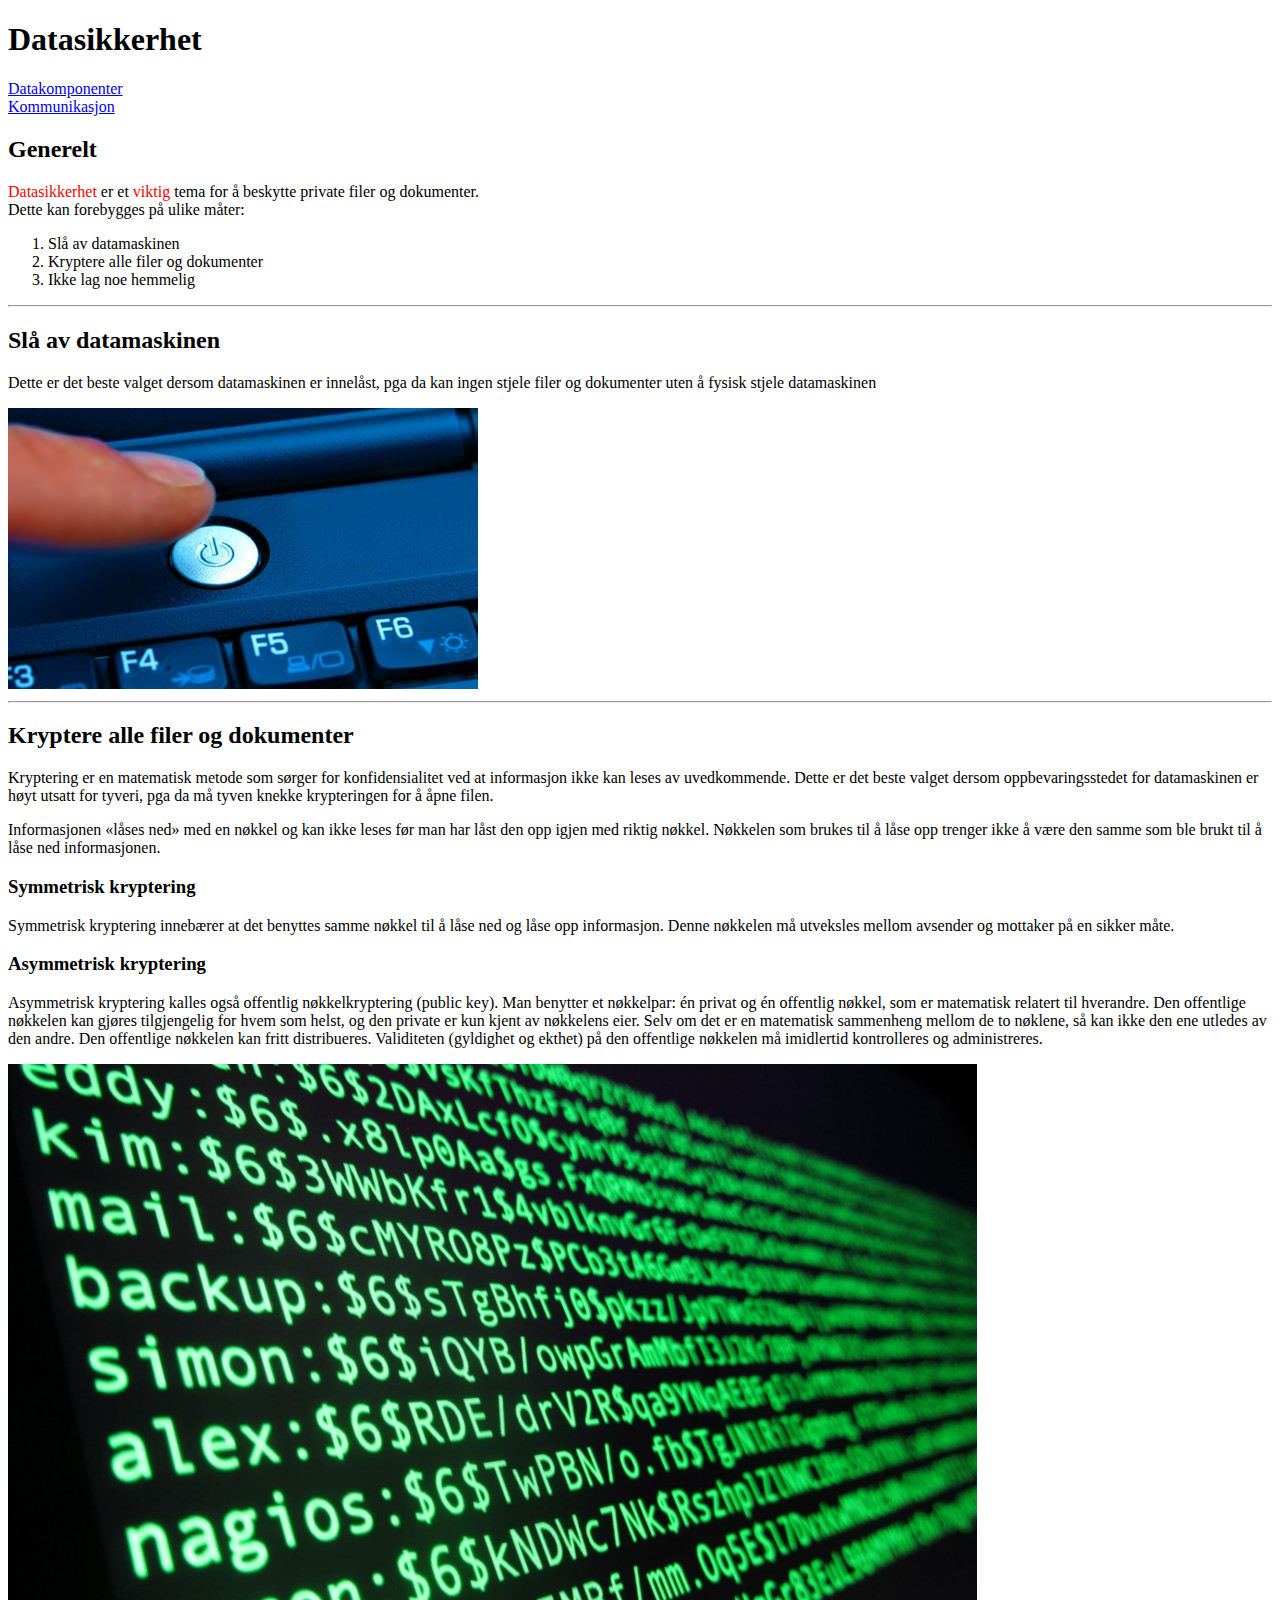
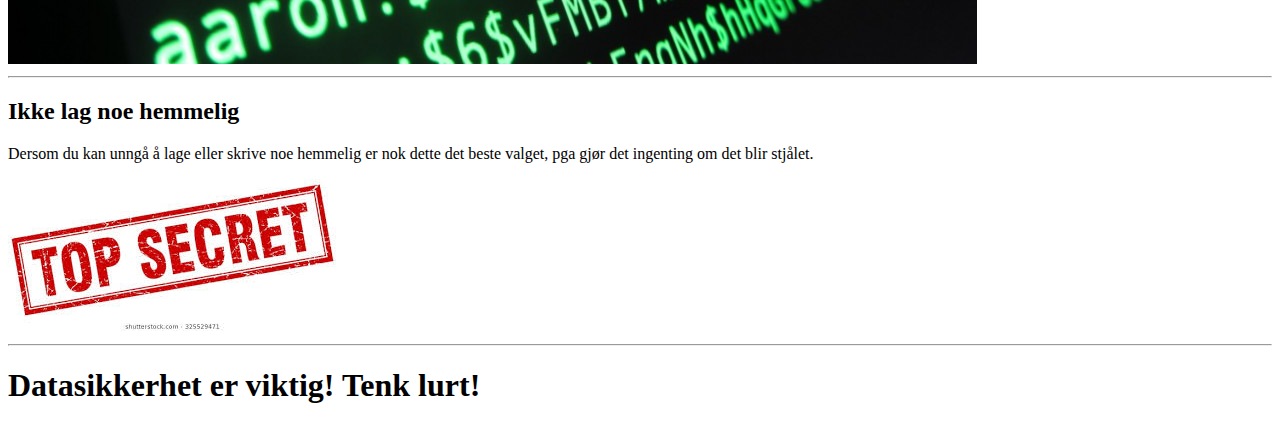
<file: sikkerhet/html/index.html>
<!DOCTYPE html>
<html lang="en">

<head>
    <meta charset="UTF-8">
    <meta name="viewport" content="width=device-width, initial-scale=1.0">
    <meta http-equiv="X-UA-Compatible" content="ie=edge">
    <link rel="stylesheet" href="../css/index.css">
    <title>Datasikkerhet</title>
</head>

<body>
    <header>
        <h1>Datasikkerhet</h1>
        <a href="../html/datakomponenter.html">Datakomponenter</a>
        <br>
        <a href="../html/komm.html">Kommunikasjon</a>

    </header>
    <main>
        <article>
            <h2>Generelt</h2>
            <p><span>Datasikkerhet</span> er et <span>viktig</span> tema for å beskytte private filer og dokumenter. <br> Dette kan forebygges på ulike
                måter:
            </p>
            <ol>
                <li>Slå av datamaskinen</li>
                <li>Kryptere alle filer og dokumenter</li>
                <li>Ikke lag noe hemmelig</li>
            </ol>
        </article>
        <hr>
        <article>
            <h2>Slå av datamaskinen</h2>
            <p>Dette er det beste valget dersom datamaskinen er innelåst, pga da kan ingen stjele filer og dokumenter uten å fysisk stjele datamaskinen</p>
            <img src="../bilder/shutdown.png" alt="">
        </article>
        <hr>
        <article>
            <h2>Kryptere alle filer og dokumenter</h2>
            <p> Kryptering er en matematisk metode som sørger for konfidensialitet ved at informasjon ikke kan leses av uvedkommende. Dette er det beste valget dersom oppbevaringsstedet for datamaskinen er høyt utsatt for tyveri, pga da må tyven knekke krypteringen for å åpne filen. </p>
            <p>Informasjonen «låses ned» med en nøkkel og kan ikke leses før man har låst den opp igjen med riktig nøkkel. Nøkkelen som brukes til å låse opp trenger ikke å være den samme som ble brukt til å låse ned informasjonen.</p>
            <h3>Symmetrisk kryptering</h3>
            <p>Symmetrisk kryptering innebærer at det benyttes samme nøkkel til å låse ned og låse opp informasjon. Denne nøkkelen må utveksles mellom avsender og mottaker på en sikker måte.</p>
            <h3>Asymmetrisk kryptering</h3>
            <p>Asymmetrisk kryptering kalles også offentlig nøkkelkryptering (public key). Man benytter et nøkkelpar: én privat og én offentlig nøkkel, som er matematisk relatert til hverandre. Den offentlige nøkkelen kan gjøres tilgjengelig for hvem som helst, og den private er kun kjent av nøkkelens eier. Selv om det er en matematisk sammenheng mellom de to nøklene, så kan ikke den ene utledes av den andre. Den offentlige nøkkelen kan fritt distribueres. Validiteten (gyldighet og ekthet) på den offentlige nøkkelen må imidlertid kontrolleres og administreres.

            </p>
            <img src="../bilder/kryptering.png" alt="">
        </article>
        <hr>
        <article>
            <h2>Ikke lag noe hemmelig</h2>
            <p>Dersom du kan unngå å lage eller skrive noe hemmelig er nok dette det beste valget, pga gjør det ingenting om det blir stjålet.</p>
            <img src="../bilder/secret.png" alt="">
        </article>

        <div id="thief">
        </div>
        <hr>

        
    </main>
    <footer>
        <h1>Datasikkerhet er viktig! Tenk lurt!</h1>
    </footer>
</body>

</html>
</file>
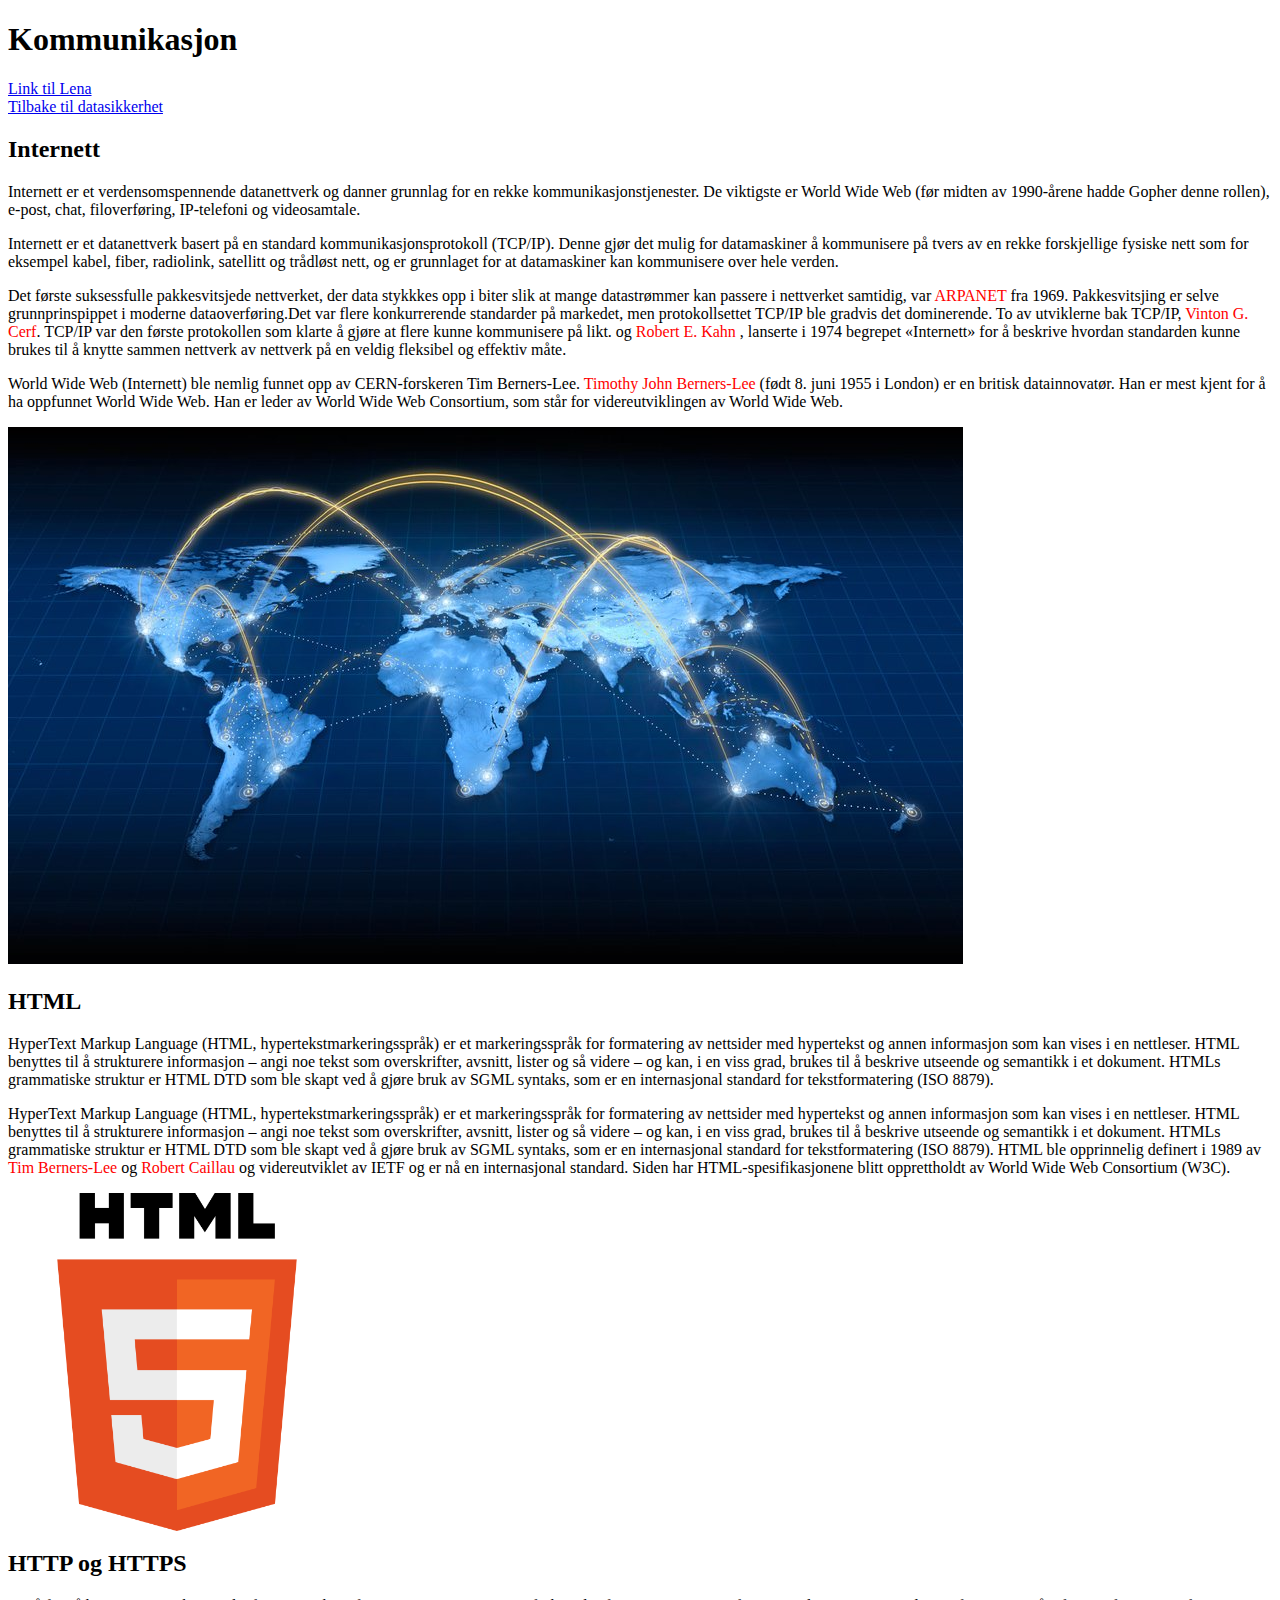
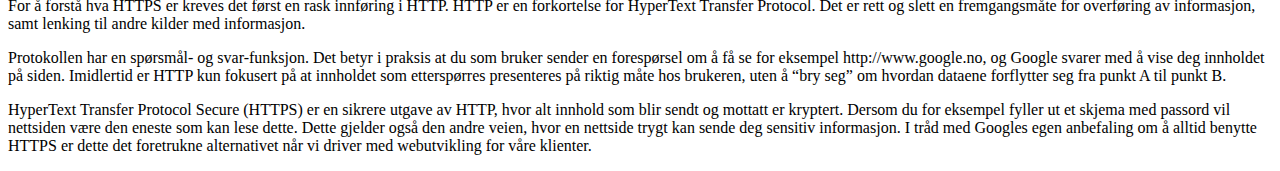
<file: sikkerhet/html/komm.html>
<!DOCTYPE html>
<html lang="en">

<head>
    <meta charset="UTF-8">
    <meta name="viewport" content="width=device-width, initial-scale=1.0">
    <meta http-equiv="X-UA-Compatible" content="ie=edge">
    <link rel="stylesheet" href="../css/komm.css">
    <title>Kommunikasjon</title>
</head>

<body>
    <header>
        <h1>Kommunikasjon</h1>
        <a href="https://lenakova.github.io/Sikkerhet/sikkerhet/html/komm.html">Link til Lena</a>
        <br>
        <a href="../html/index.html">Tilbake til datasikkerhet</a>
    </header>
    <main>
        <article>
            <h2>
                Internett
            </h2>
            <p>Internett er et verdensomspennende datanettverk og danner grunnlag for en rekke kommunikasjonstjenester. De
                viktigste er World Wide Web (før midten av 1990-årene hadde Gopher denne rollen), e-post, chat, filoverføring,
                IP-telefoni og videosamtale.</p>
            <p>Internett er et datanettverk basert på en standard kommunikasjonsprotokoll (TCP/IP). Denne gjør det mulig
                for datamaskiner å kommunisere på tvers av en rekke forskjellige fysiske nett som for eksempel kabel, fiber,
                radiolink, satellitt og trådløst nett, og er grunnlaget for at datamaskiner kan kommunisere over hele verden.</p>
            <p>Det første suksessfulle pakkesvitsjede nettverket, der data stykkkes opp i biter slik at mange datastrømmer
                kan passere i nettverket samtidig, var <span>ARPANET</span>  fra 1969. Pakkesvitsjing er selve grunnprinspippet i moderne
                dataoverføring.Det var flere konkurrerende standarder på markedet, men protokollsettet TCP/IP ble gradvis
                det dominerende. To av utviklerne bak TCP/IP, <span>Vinton G. Cerf</span>. TCP/IP var den første protokollen 
                som klarte å gjøre at flere kunne kommunisere på likt.
                og <span>Robert E. Kahn</span> , lanserte i 1974 begrepet «Internett» for å beskrive hvordan standarden kunne
                brukes til å knytte sammen nettverk av nettverk på en veldig fleksibel og effektiv måte.</p>
                <p>World Wide Web (Internett) ble nemlig funnet opp av CERN-forskeren Tim Berners-Lee. <span>Timothy John Berners-Lee</span>  (født 8. juni 1955 i London) er en britisk datainnovatør. 
                    Han er mest kjent for å ha oppfunnet World Wide Web. 
                    Han er leder av World Wide Web Consortium, som står for videreutviklingen av World Wide Web. </p>
                <img src="../bilder/internett.png" alt="">
        </article>
        
        <article>
            <h2>HTML</h2>
            <p>HyperText Markup Language (HTML, hypertekstmarkeringsspråk) er et markeringsspråk for formatering
                 av nettsider med hypertekst og annen informasjon som kan vises i en nettleser. 
                 HTML benyttes til å strukturere informasjon – angi noe tekst som overskrifter, avsnitt, lister og så videre
                  – og kan, i en viss grad, brukes til å beskrive utseende og semantikk i et dokument.
                   HTMLs grammatiske struktur er HTML DTD som ble skapt ved å gjøre bruk av SGML syntaks,
                    som er en internasjonal standard for tekstformatering (ISO 8879).</p>
            <p>
                    HyperText Markup Language (HTML, hypertekstmarkeringsspråk) er et markeringsspråk for
                     formatering av nettsider med hypertekst og annen informasjon som kan vises i en nettleser.
                      HTML benyttes til å strukturere informasjon – angi noe tekst som overskrifter, avsnitt, lister
                       og så videre – og kan, i en viss grad, brukes til å beskrive utseende og semantikk i et dokument.
                        HTMLs grammatiske struktur er HTML DTD som ble skapt ved å gjøre bruk av SGML syntaks, 
                        som er en internasjonal standard for tekstformatering (ISO 8879).
                    
                    HTML ble opprinnelig definert i 1989 av <span>Tim Berners-Lee</span>  og <span>Robert Caillau</span> 
                    og videreutviklet av IETF og er nå en internasjonal standard. Siden har HTML-spesifikasjonene 
                     blitt opprettholdt av World Wide Web Consortium (W3C).</p>
            <div id="htmllogo"></div>
        </article>

        <article>
            <h2>HTTP og HTTPS</h2>
            <p>For å forstå hva HTTPS er kreves det først en rask innføring i HTTP. HTTP er en forkortelse for HyperText Transfer Protocol. 
                Det er rett og slett en fremgangsmåte for overføring av informasjon, samt lenking til andre kilder med informasjon.</p>
            <p>Protokollen har en spørsmål- og svar-funksjon. Det betyr i praksis at du som bruker sender en forespørsel 
                om å få se for eksempel http://www.google.no, og Google svarer med å vise deg innholdet på siden.
                Imidlertid er HTTP kun fokusert på at innholdet som etterspørres presenteres på riktig måte hos brukeren, 
                uten å “bry seg” om hvordan dataene forflytter seg fra punkt A til punkt B.</p>
            <p>HyperText Transfer Protocol Secure (HTTPS) er en sikrere utgave av HTTP, 
                hvor alt innhold som blir sendt og mottatt er kryptert.

                    Dersom du for eksempel fyller ut et skjema med passord vil nettsiden 
                    være den eneste som kan lese dette. Dette gjelder også den andre veien, 
                    hvor en nettside trygt kan sende deg sensitiv informasjon. 
                    I tråd med Googles egen anbefaling om å alltid benytte HTTPS er dette det
                     foretrukne alternativet når vi driver med webutvikling for våre klienter.</p>

            
        </article>
    </main>
    <footer>

    </footer>
</body>

</html>
</file>
<file: sikkerhet/css/index.css>
article span {
    color:red;
}

#thief { 
position: absolute;
background-image: url("../bilder/tyv.png");
height: 150px;
width: 90px;
left: -150px;
top: 20px;
background-position-x: 8px;
animation: sneak 4s infinite linear,
        run 0.5s infinite steps(6);
}

@keyframes sneak {
    100% {left: 110%; }
}

@keyframes run {
    100% {background-position-x: calc( 8px + 98px * 6);}
}
</file>
<file: sikkerhet/css/komm.css>
article > p > span {
    color: red;
}

#htmllogo {
    background-image: url("../bilder/htmllogo.png");
    left: 10px;
    top: 300px;
    width: 378px;
    height: 338px;
    background-size: 338px;
}
</file>
